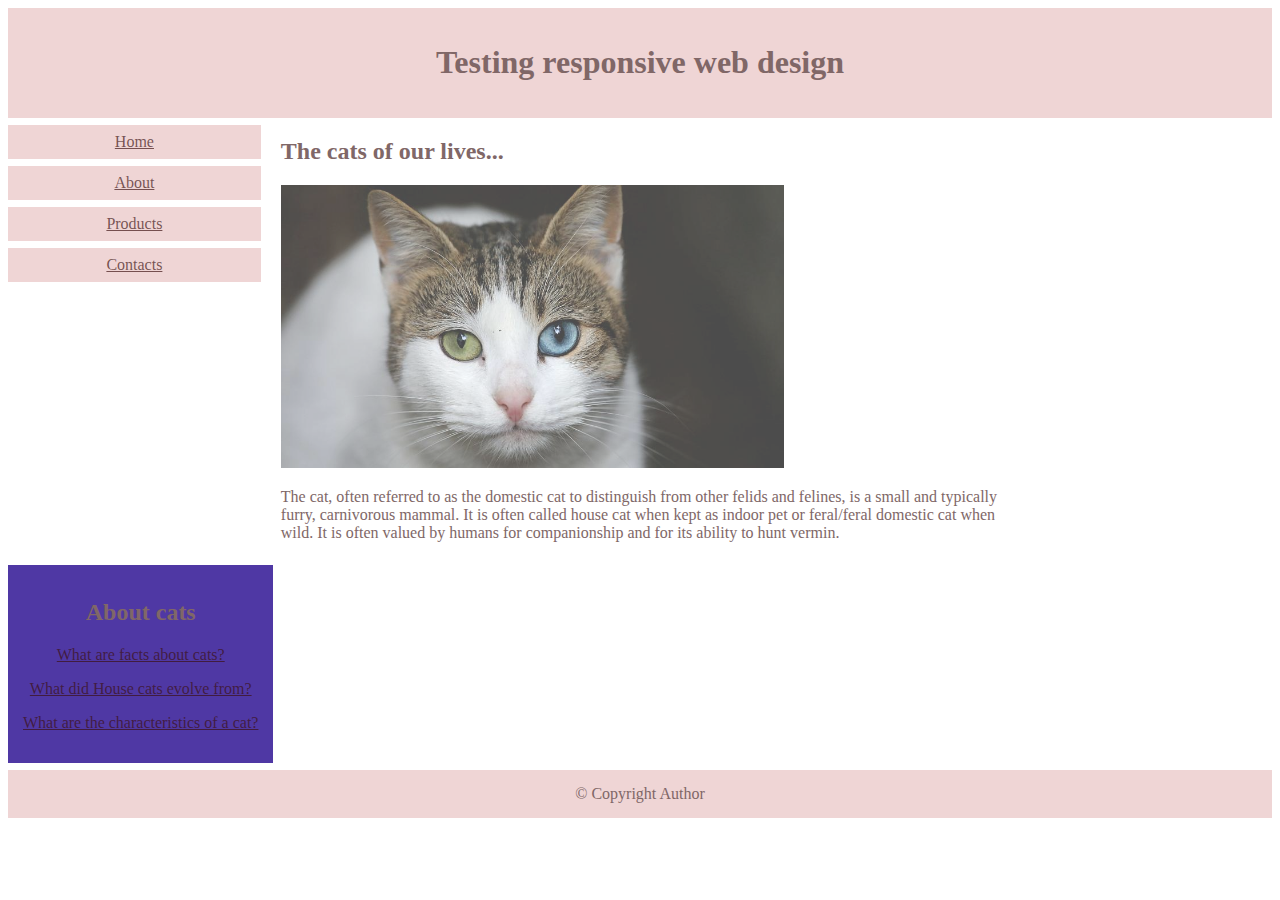
<file: css_RWD1/responsive.html>
<!DOCTYPE html>
<html>

<head>
  <title>Responsive web design</title>
  <!--
	<meta name="viewport" content="width=device-width, initial-scale=1.0" />
	-->
  <meta charset="utf-8" />
  <link rel="stylesheet" href="css/styles.css" />
</head>

<body>
  <div class="head">
    <h1>Testing responsive web design</h1>
  </div>
  <div style="overflow:auto">
    <div class="menu">
      <a href="#">Home</a>
      <a href="#">About</a>
      <a href="#">Products</a>
      <a href="#">Contacts</a>
    </div>
    <div class="main">
      <h2>The cats of our lives...</h2>
      <img src="../images/cat1.jpg" />
      <p>The cat, often referred to as the domestic cat to distinguish from other felids and felines, is a small and
        typically furry, carnivorous mammal. It is often called house cat when kept as indoor pet or feral/feral
        domestic cat when wild. It is often valued by humans for companionship and for its ability to hunt vermin.</p>
    </div>

    <div class="right">
      <h2>About cats</h2>
      <p><a href="info1.html">What are facts about cats?</a></p>
      <p><a href="info2.html">What did House cats evolve from?</a></p>
      <p><a href="info3.html">What are the characteristics of a cat?</a></p>
    </div>
  </div>
  <div class="footer">© Copyright Author</div>
</body>

</html>
</file>
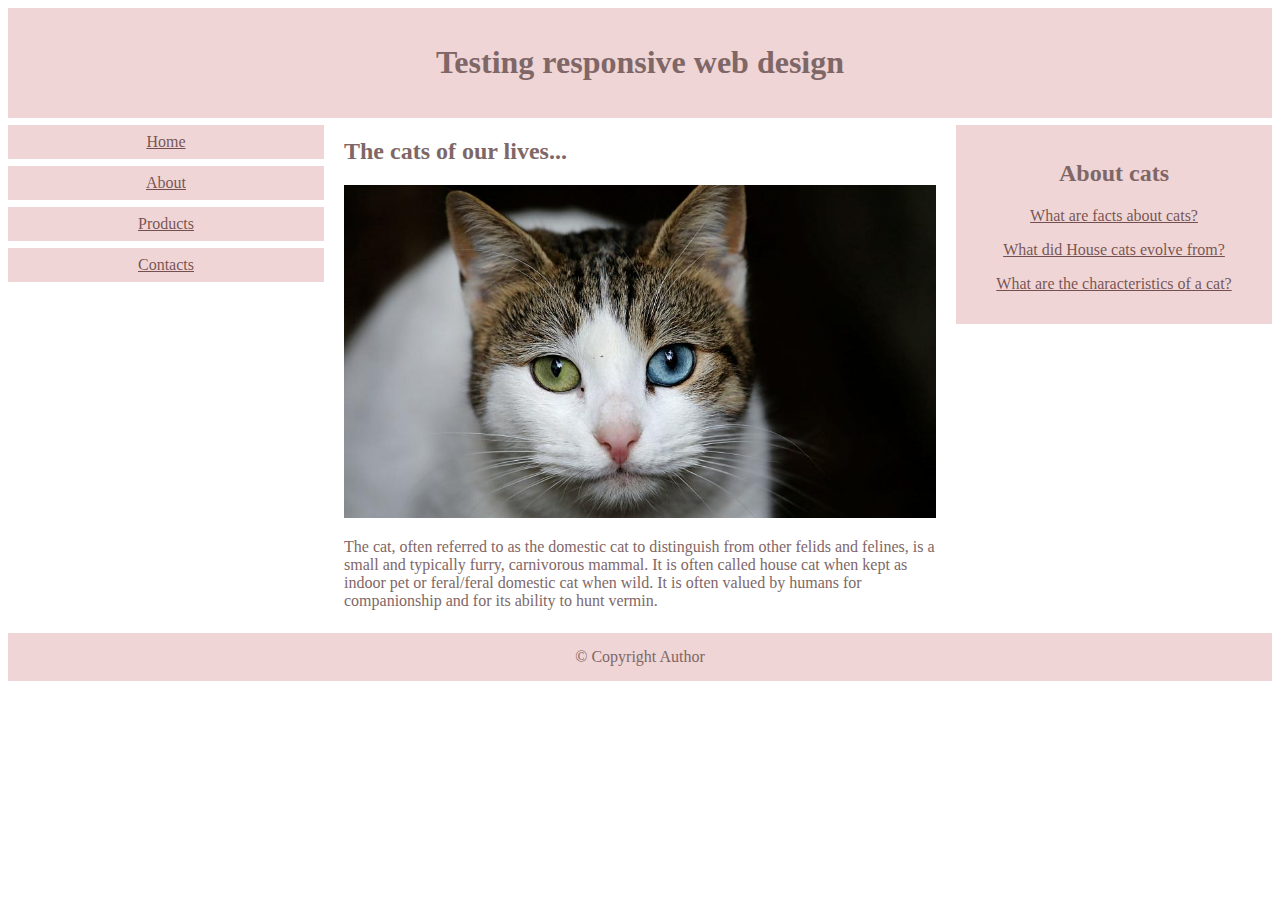
<file: css_RWD1/responsive_control.html>
<!DOCTYPE html>
<html>

<head>
  <title>Responsive web design</title>
  <meta name="viewport" content="width=device-width, initial-scale=1.0" />
  <meta charset="utf-8" />
  <link rel="stylesheet" href="css/styles_control.css" />
</head>

<body>
  <div class="head">
    <h1>Testing responsive web design</h1>
  </div>
  <div style="overflow:auto">
    <div class="menu col-3 col-m-3">
      <a href="#">Home</a>
      <a href="#">About</a>
      <a href="#">Products</a>
      <a href="#">Contacts</a>
    </div>
    <div class="main col-6 col-m-9">
      <h2>The cats of our lives...</h2>
      <img src="../images/cat1.jpg" />
      <p>The cat, often referred to as the domestic cat to distinguish from other felids and felines, is a small and
        typically furry, carnivorous mammal. It is often called house cat when kept as indoor pet or feral/feral
        domestic cat when wild. It is often valued by humans for companionship and for its ability to hunt vermin.</p>
    </div>

    <div class="right col-3 col-m-12">
      <h2>About cats</h2>
      <p><a href="info1.html">What are facts about cats?</a></p>
      <p><a href="info2.html">What did House cats evolve from?</a></p>
      <p><a href="info3.html">What are the characteristics of a cat?</a></p>
    </div>
  </div>
  <div class="footer">© Copyright Author</div>
</body>

</html>
</file>
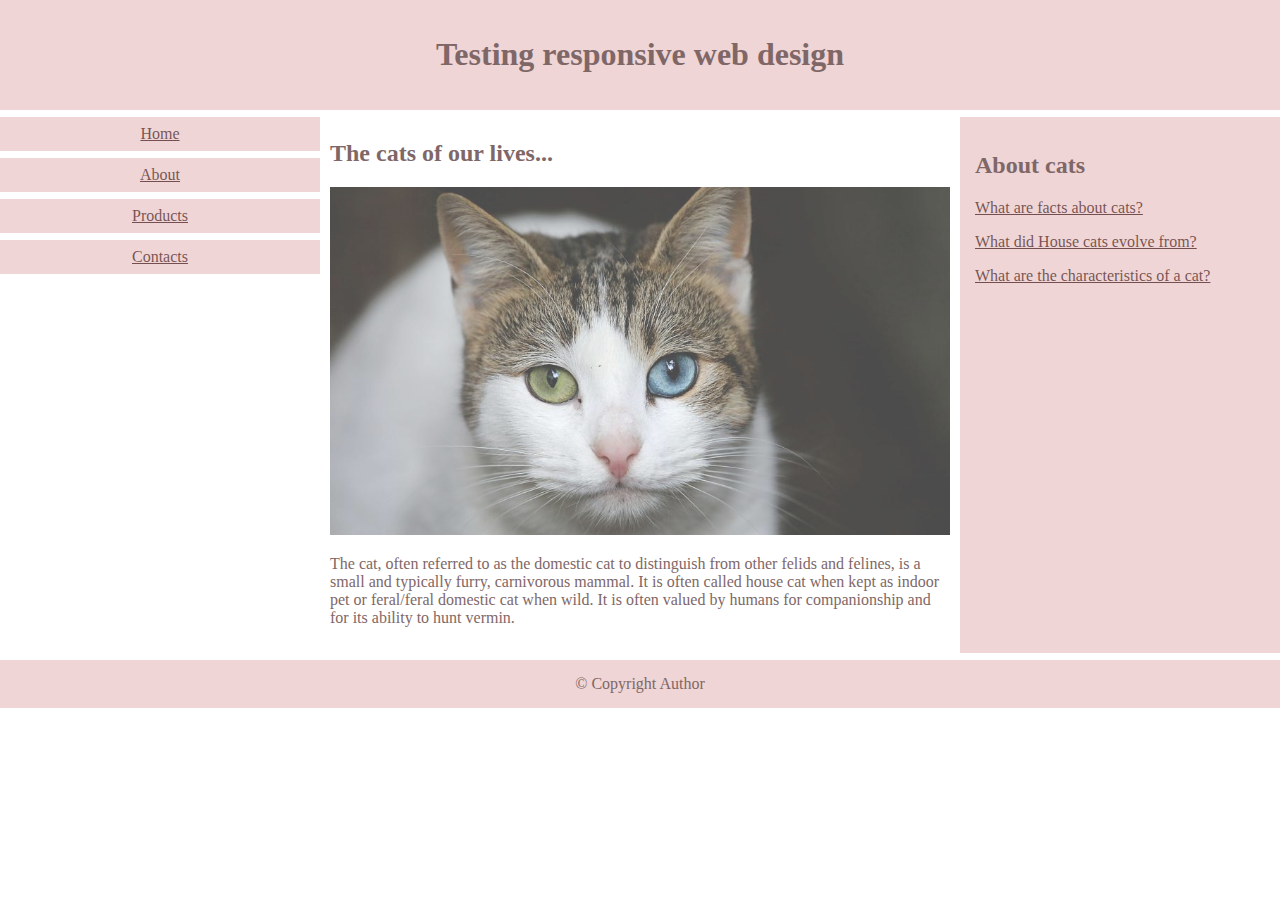
<file: css_RWD21/responsive.html>
<!DOCTYPE html>
<html>
<head>
	<title>Responsive web design</title>
	<meta name="viewport" content="width=device-width, initial-scale=1.0" />
	<meta charset = "utf-8" />
	<link rel="stylesheet" href="css/styles.css" />
</head>
<body>
<div class="container">
<div class="head">
  <h1>Testing responsive web design</h1>
</div>
<div class="cont_mini">
  <div class="menu">
    <a href="#">Home</a>
    <a href="#">About</a>
    <a href="#">Products</a>
    <a href="#">Contacts</a>
  </div>
  <div class="main">
    <h2>The cats of our lives...</h2>
	<img src="../images/cat1.jpg" />
    <p>The cat, often referred to as the domestic cat to distinguish from other felids and felines, is a small and typically furry, carnivorous mammal. It is often called house cat when kept as indoor pet or feral/feral domestic cat when wild. It is often valued by humans for companionship and for its ability to hunt vermin.</p>
  </div>

  <div class="right">
    <h2>About cats</h2>
    <p><a href="info1.html">What are facts about cats?</a></p>
	<p><a href="info2.html">What did House cats evolve from?</a></p>
	<p><a href="info3.html">What are the characteristics of a cat?</a></p>
  </div>
</div>
<div class="footer">© Copyright Author</div>
</div>
</body>
</html>
</file>
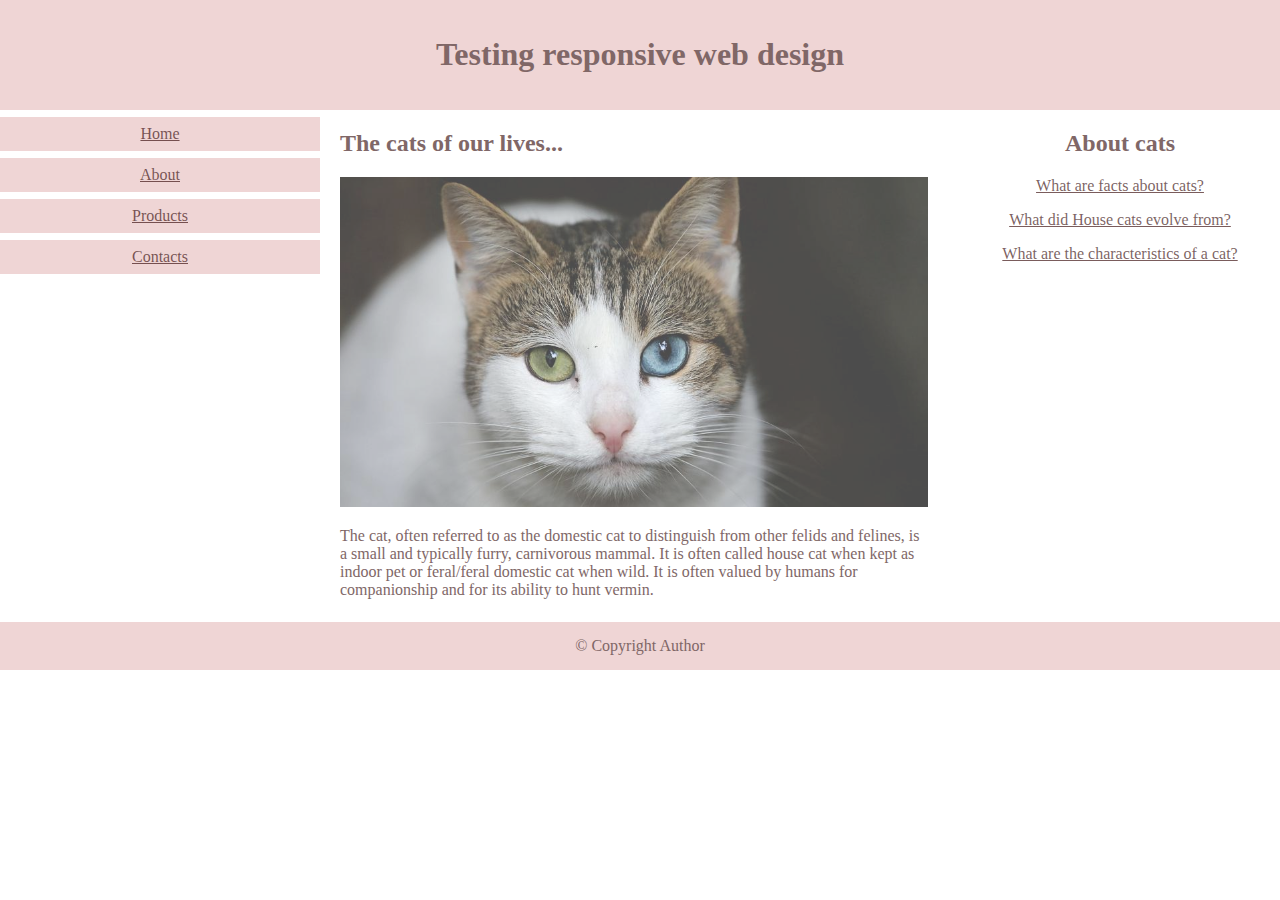
<file: css_RWD22/responsive.html>
<!DOCTYPE html>
<html>
<head>
	<title>Responsive web design</title>
	<meta name="viewport" content="width=device-width, initial-scale=1.0" />
	<meta charset = "utf-8" />
	<link rel="stylesheet" href="css/styles.css" />
</head>
<body>
<div class="head">
  <h1>Testing responsive web design</h1>
</div>
<div class="container">
  <div class="menu">
    <a href="#">Home</a>
    <a href="#">About</a>
    <a href="#">Products</a>
    <a href="#">Contacts</a>
  </div>
  <div class="main">
    <h2>The cats of our lives...</h2>
    <img src="../images/cat1.jpg" />
    <div class="text">
      <p>The cat, often referred to as the domestic cat to distinguish from other felids and felines, is a small and typically furry, carnivorous mammal. It is often called house cat when kept as indoor pet or feral/feral domestic cat when wild. It is often valued by humans for companionship and for its ability to hunt vermin.</p>
    </div>
  </div>

  <div class="right">
    <h2>About cats</h2>
    <p><a href="info1.html">What are facts about cats?</a></p>
	<p><a href="info2.html">What did House cats evolve from?</a></p>
	<p><a href="info3.html">What are the characteristics of a cat?</a></p>
  </div>
</div>
<div class="footer">© Copyright Author</div>
</body>
</html>
</file>
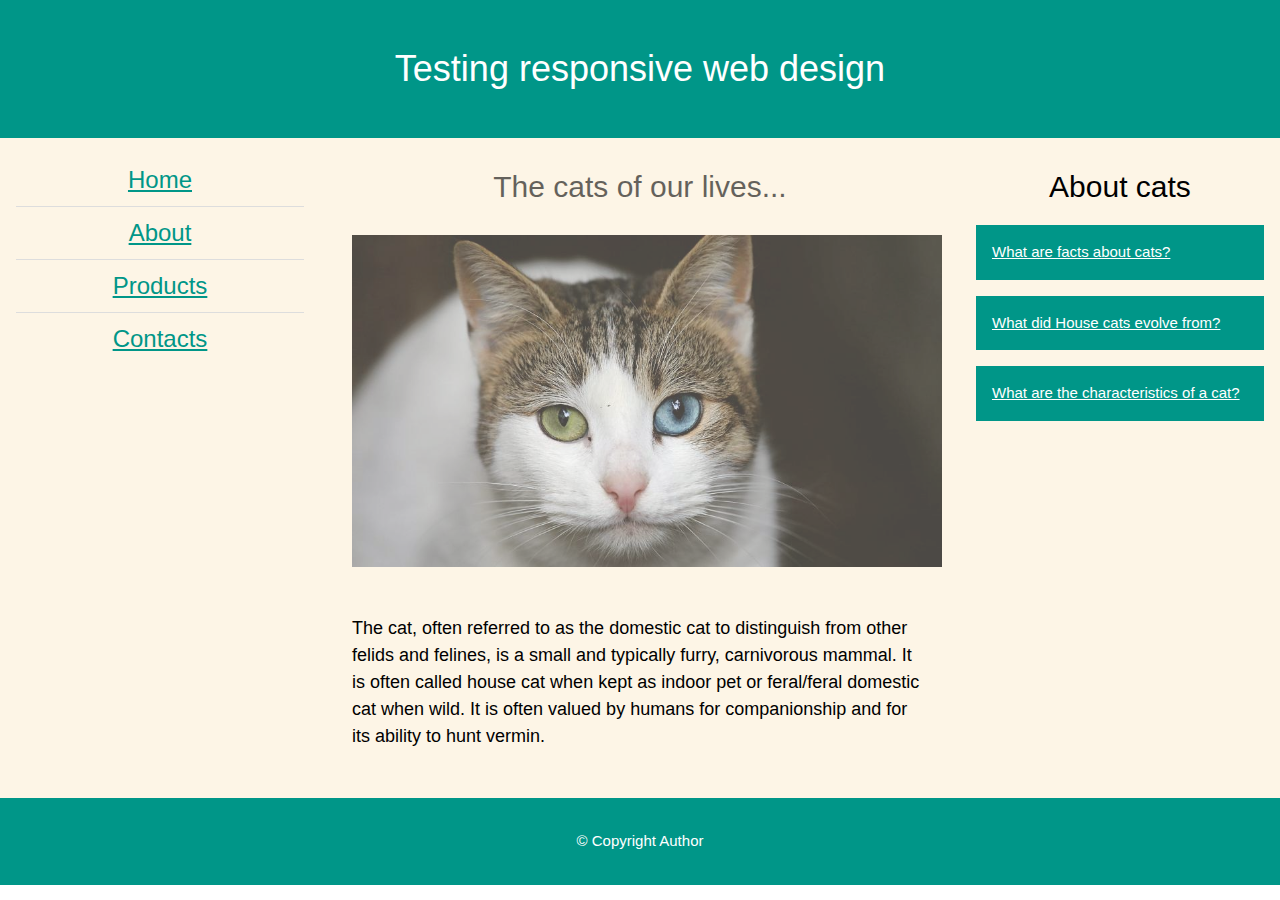
<file: css_RWD31/responsive.html>
<!DOCTYPE html>
<html>
<head>
	<title>Responsive web design</title>
	<meta name="viewport" content="width=device-width, initial-scale=1.0" />
	<meta charset = "utf-8" />
	<link rel="stylesheet" href="css/styles.css" />
	<link rel="stylesheet" href="css/w3.css" />
</head>
<body>
<div class="w3-container w3-center w3-padding-32 w3-teal w3-text-white">
  <h1>Testing responsive web design</h1>
</div>
<div class="w3-row w3-padding-16 w3-sand">
  <ul class="w3-container w3-ul w3-center w3-quarter">
    <li><a href="#" class="w3-padding-16 w3-xlarge w3-text-teal w3-hover-text-indigo">Home</a></li>
    <li><a href="#" class="w3-padding-16 w3-xlarge w3-text-teal w3-hover-text-indigo">About</a></li>
    <li><a href="#" class="w3-padding-16 w3-xlarge w3-text-teal w3-hover-text-indigo">Products</a></li>
    <li><a href="#" class="w3-padding-16 w3-xlarge w3-text-teal w3-hover-text-indigo">Contacts</a></li>
  </ul>
  <div class="w3-container w3-half">
    <h2 class="w3-center w3-opacity">The cats of our lives...</h2>
	  <img src="../images/cat1.jpg" class="w3-margin w3-hover-sepia" />
    <p class="w3-panel w3-sand w3-padding-16 w3-large w3-text-sienna w3-hover-teal w3-hover-text-sand">The cat, often referred to as the domestic cat to distinguish from other felids and felines, is a small and typically furry, carnivorous mammal. It is often called house cat when kept as indoor pet or feral/feral domestic cat when wild. It is often valued by humans for companionship and for its ability to hunt vermin.</p>
  </div>
  <div class="w3-container w3-quarter">
    <h2 class="w3-center">About cats</h2>
    <div class="w3-panel w3-padding-16 w3-teal w3-text-white w3-hover-text-sand"><a href="info1.html">What are facts about cats?</a></div>
	  <div class="w3-panel w3-padding-16 w3-teal w3-text-white w3-hover-text-sand"><a href="info2.html">What did House cats evolve from?</a></div>
	  <div class="w3-panel w3-padding-16 w3-teal w3-text-white w3-hover-text-sand"><a href="info3.html">What are the characteristics of a cat?</a></div>
  </div>
</div>
<div class="w3-container w3-center w3-teal w3-padding-32 w3-text-white">© Copyright Author</div>
</body>
</html>
</file>
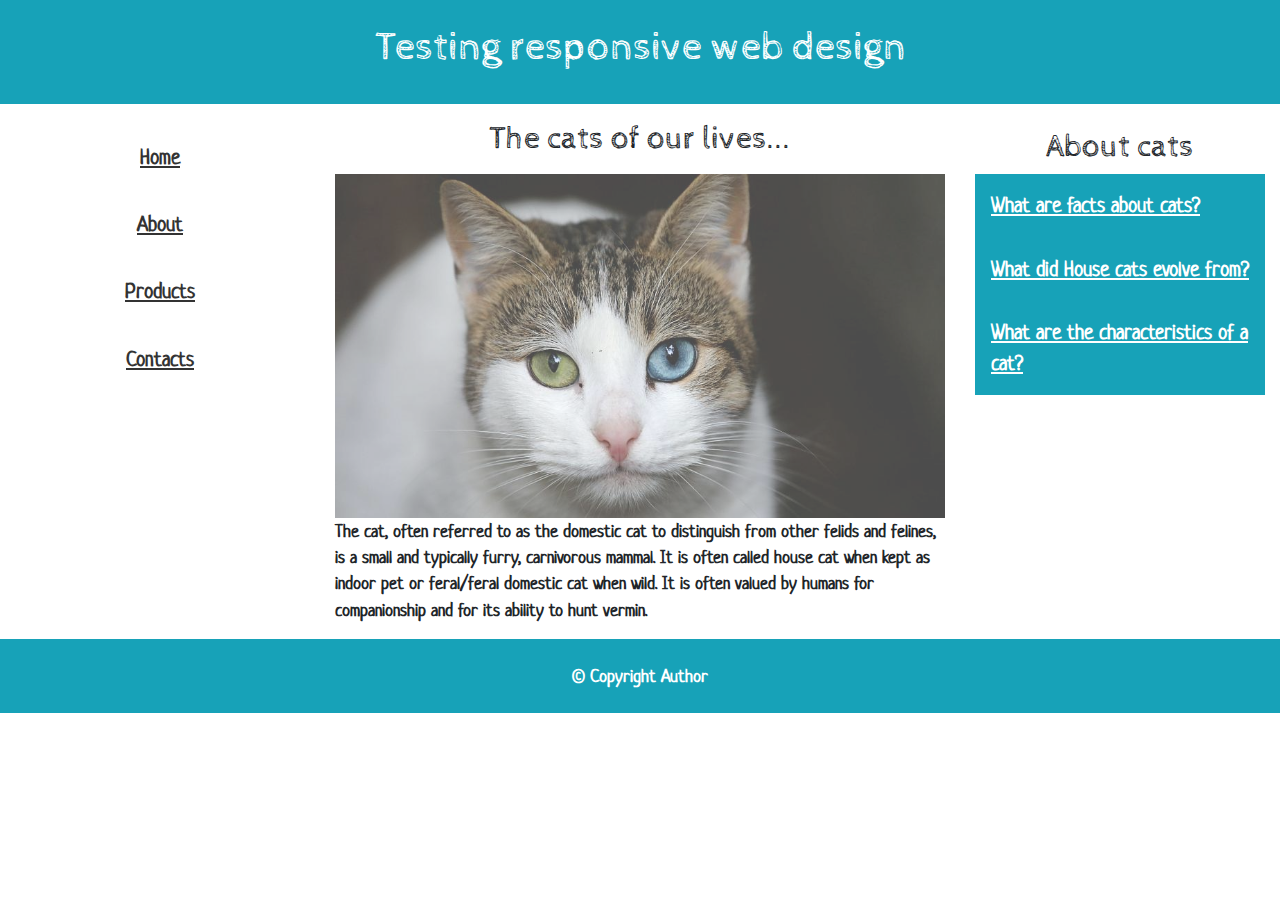
<file: css_RWD32/responsive.html>
<!DOCTYPE html>
<html>
<head>
	<title>Responsive web design</title>
	<meta name="viewport" content="width=device-width, initial-scale=1.0" />
	<meta charset = "utf-8" />
	<link rel="stylesheet" href="https://stackpath.bootstrapcdn.com/bootstrap/4.4.1/css/bootstrap.min.css" integrity="sha384-Vkoo8x4CGsO3+Hhxv8T/Q5PaXtkKtu6ug5TOeNV6gBiFeWPGFN9MuhOf23Q9Ifjh" crossorigin="anonymous" />
	<link rel="stylesheet" href="css/bootstrap.min.css" />
	<link rel="stylesheet" href="css/styles.css" />
	<!--script src="https://stackpath.bootstrapcdn.com/bootstrap/4.4.1/js/bootstrap.min.js" integrity="sha384-wfSDF2E50Y2D1uUdj0O3uMBJnjuUD4Ih7YwaYd1iqfktj0Uod8GCExl3Og8ifwB6" crossorigin="anonymous"></script-->
</head>
<body>
<div class="container-fluid bg-info text-light p-4 text-center">
  <h1>Testing responsive web design</h1>
</div>
<div class="container-fluid mt-2">
<div class="row">
  <div class="col-sm-12 col-md-6 col-xl-3 bg-light text-black display-4 text-center">
    <a href="#" class="mtb-4 ptb-2">Home</a>
	<div class="w-100"></div>
    <a href="#" class="mtb-4 ptb-2">About</a>
	<div class="w-100"></div>
    <a href="#" class="mtb-4 ptb-2">Products</a>
	<div class="w-100"></div>
    <a href="#" class="mtb-4 ptb-2">Contacts</a>
  </div>
  <div class="col-sm-12 col-md-6 col-xl-6 bg-light text-black">
    <h2 class="text-center p-2">The cats of our lives...</h2>
	  <img src="../images/cat1.jpg" class="img-fluid w-100" />
    <p class="mtb-3">The cat, often referred to as the domestic cat to distinguish from other felids and felines, is a small and typically furry, carnivorous mammal. It is often called house cat when kept as indoor pet or feral/feral domestic cat when wild. It is often valued by humans for companionship and for its ability to hunt vermin.</p>
  </div>
  <div class="col-sm-12 col-md-12 col-xl-3 bg-light mtb-2 pt-3">
    <h2 class="text-center text-black">About cats</h2>
		<div class="w-100 p-3 bg-info"><a href="info1.html" class="text-light">What are facts about cats?</a></div>
		<div class="w-100 p-3 bg-info"><a href="info2.html" class="text-light">What did House cats evolve from?</a></div>
		<div class="w-100 p-3 bg-info"><a href="info3.html" class="text-light">What are the characteristics of a cat?</a></div>
  </div>
</div>
</div>
<div class="container-fluid bg-info text-light p-4 text-center">© Copyright Author</div>
</body>
</html>
</file>
<file: css_RWD1/css/styles.css>
* {
  box-sizing: border-box;
}

body {
  font-family: Comic sans MS;
  color: #806767;
}

.head {
  background-color: #ebc9c9c7;
  padding: 15px;
  text-align: center;
}

img {
  max-width: 70%;
  opacity: 0.7;
  filter: alpha(opacity=70);
}

img:hover {
  opacity: 1;
  filter: alpha(opacity=100);
}


/* START OF THE ESSENTIAL PART */
.menu {
  float: left;
  width: 20%;
}

.main {
  float: left;
  width: 60%;
}

.right {
  float: left;
  width: 21%;
}

/*For mobile phones: */
@media (max-width:620px) {
  .menu, .main, .right {
    width: 100%;
  }
}
/* END OF THE ESSENTIAL PART */


.menu {
  text-align: center;
}
.main {
  padding: 0 20px;
}

.right {
  background-color: #1e008ac7;
  text-align: center;
  padding: 15px;
  margin-top: 7px;
}

.menu a {
  background-color: #ebc9c9c7;
  padding: 8px;
  margin-top: 7px;
  display: block;
  width: 100%;
  color: rgba(59, 15, 15, 0.678);
}

.footer {
  background-color: #ebc9c9c7;
  text-align: center;
  padding: 15px;
  margin-top: 7px;
}

a:link {
  color: rgba(59, 15, 15, 0.678);
}

a:visited {
  color: rgba(128, 128, 128, 0.822);
}

a:hover {
  color: rgba(226, 138, 226, 0.753);
}

a:active {
  color: rgba(37, 37, 107, 0.856);
}
</file>
<file: css_RWD1/css/styles_control.css>
* {
  box-sizing: border-box;
}

body {
  font-family: Comic sans MS;
  color: #806767;
}

.head {
  background-color: #ebc9c9c7;
  padding: 15px;
  text-align: center;
}

img {
  max-width: 100%;
  opacity: 1;
  filter: alpha(opacity=100);
}

img:hover {
  opacity: 0.7;
  filter: alpha(opacity=70);
}

.menu {
  float: left;
  text-align: center;
}

.menu a {
  background-color: #ebc9c9c7;
  padding: 8px;
  margin-top: 7px;
  display: block;
  width: 100%;
  color: rgba(59, 15, 15, 0.678);
}

.main {
  float: left;
  padding: 0 20px;
}

.right {
  background-color: #ebc9c9c7;
  float: left;
  padding: 15px;
  margin-top: 7px;
  text-align: center;
}

.footer {
  background-color: #ebc9c9c7;
  text-align: center;
  padding: 15px;
  margin-top: 7px;
}

a:link {
  color: rgba(59, 15, 15, 0.678);
}

a:visited {
  color: rgba(128, 128, 128, 0.822);
}

a:hover {
  color: rgba(226, 138, 226, 0.753);
}

a:active {
  color: rgba(37, 37, 107, 0.856);
}

/* стили для мобильных устройств */
[class*="col-"] {
  width: 100%;
}

/* @media (min-width: 575px) {
  .main {
    width: 550px;
    margin-left: auto;
    margin-right: auto;
  }
} */

@media (min-width: 600px) {

  /* для планшета 
Первая секция страницы растянется на 3 столбца, вторая - на 9 столбцов, а третья вначале – на 2 а потом на все 12 	*/
  .col-m-1 {
    width: 8.33%;
  }

  .col-m-2 {
    width: 16.66%;
  }

  .col-m-3 {
    width: 25%;
  }

  .col-m-4 {
    width: 33.33%;
  }

  .col-m-5 {
    width: 41.66%;
  }

  .col-m-6 {
    width: 50%;
  }

  .col-m-7 {
    width: 58.33%;
  }

  .col-m-8 {
    width: 66.66%;
  }

  .col-m-9 {
    width: 75%;
  }

  .col-m-10 {
    width: 83.33%;
  }

  .col-m-11 {
    width: 91.66%;
  }

  .col-m-12 {
    width: 100%;
  }
}

@media (min-width: 768px) {

  /* для дисплея 
Первый и третий раздел займут по 3 столбца каждый. Средний раздел займет  6 столбцов 	*/
  .col-1 {
    width: 8.33%;
  }

  .col-2 {
    width: 16.66%;
  }

  .col-3 {
    width: 25%;
  }

  .col-4 {
    width: 33.33%;
  }

  .col-5 {
    width: 41.66%;
  }

  .col-6 {
    width: 50%;
  }

  .col-7 {
    width: 58.33%;
  }

  .col-8 {
    width: 66.66%;
  }

  .col-9 {
    width: 75%;
  }

  .col-10 {
    width: 83.33%;
  }

  .col-11 {
    width: 91.66%;
  }

  .col-12 {
    width: 100%;
  }
}
</file>
<file: css_RWD21/css/styles.css>
* {
  box-sizing: border-box;
}

body {
  font-family: Comic sans MS;
  color: #806767;
  margin: 0;
  padding: 0;
}

img {
  max-width: 100%;
  opacity: 0.7;
  filter: alpha(opacity=70);
}

img:hover {
  opacity: 1;
  filter: alpha(opacity=100);
}

.container>.head {
  background-color: #ebc9c9c7;
  padding: 15px;
  text-align: center;
}

.container>.cont_mini>.menu {
  text-align: center;
}

.menu a {
  background-color: #ebc9c9c7;
  padding: 8px;
  margin-top: 7px;
  display: block;
  width: 100%;
  text-align: center;
  color: rgba(59, 15, 15, 0.678);
}

.container>.cont_mini>.main {
  padding: 10px;
}


.container>.cont_mini>.right {
  background-color: #ebc9c9c7;
  padding: 15px;
  margin-top: 7px;
}

.container>.cont_mini>.right>p>a {
  text-align: center;
}

.container>.footer {
  background-color: #ebc9c9c7;
  text-align: center;
  padding: 15px;
  margin-top: 7px;
}

a:link {
  color: rgba(59, 15, 15, 0.678);
}

a:visited {
  color: rgba(128, 128, 128, 0.822);
}

a:hover {
  color: rgba(226, 138, 226, 0.753);
}

a:active {
  color: rgba(37, 37, 107, 0.856);
}

/* IMPORTANT PART */

.container>.head {
  width: 100%;
}

.container>.cont_mini>.menu {
  order: 0;
  flex: 1 0 25%;
}

.container>.cont_mini>.main {
  order: 1;
  min-height: 400px;
  flex: 1 1 50%;
}

.container>.cont_mini>.right {
  order: 2;
  flex: 1 0 25%;
}

.container>.footer {
  width: 100%;
}

.container {
  width: 100%;
}

.container>.cont_mini {
  display: flex;
  flex-flow: row wrap;
  justify-content: center;
  width: 100%;
  overflow: auto;
}

@media (max-width: 770px) {
  .container>.cont_mini>.menu, 
  .container>.cont_mini>.main, 
  .container>.cont_mini>.right {
    padding: 0;
    margin-left: 7%;
    margin-right: 5%;
    /* width: 100%; */
    /* flex-basis: 100%; */
    /* flex: none; */
  }
}
</file>
<file: css_RWD22/css/styles.css>
* {
    box-sizing: border-box;
}

body {
    font-family: Comic sans MS;
    color: #806767;
    margin: 0;
    padding: 0;
}

img {
    max-width: 98%;
    opacity: 0.7;
    filter: alpha(opacity=70);
}

img:hover {
    opacity: 1;
    filter: alpha(opacity=100);
}

.menu a {
    background-color: #ebc9c9c7;
    padding: 8px;
    margin-top: 7px;
    display: block;
    width: 100%;
    text-align: center;
}

.head {
    background-color: #ebc9c9c7;
    padding: 15px;
    text-align: center;
}

.footer {
    background-color: #ebc9c9c7;
    text-align: center;
    padding: 15px;
    margin-top: 7px;
}

a:link {
    color: rgba(59, 15, 15, 0.678);
}

a:visited {
    color: rgba(128, 128, 128, 0.822);
}

a:hover {
    color: rgba(226, 138, 226, 0.753);
}

a:active {
    color: rgba(37, 37, 107, 0.856);
}


/* Important part */


.head, .footer {
    width: 100%;
}

.main .text {
    width: 98%;
    /* width: 100%; */
}

.menu {
    grid-area: menu;
}

.right {
    grid-area: right;
    text-align: center;
}

.main {
    grid-area: main;
}

.container {
    display: grid;
    grid-gap: 1em; /* Small screens */
    grid-template-areas:
        "menu"
        "main"
        "right";
}

@media (min-width: 600px) {
    .container {
        grid-template-columns: 25% auto;
        grid-template-areas:
            "menu main"
            "right right";
        max-width: 100%;
    }
}

@media (min-width: 780px) {
    .container {
        grid-gap: 20px;
        grid-template-columns: 25% auto 25%;
        grid-template-areas:
            "menu main right";
        max-width: 100%;
    }
}
</file>
<file: css_RWD31/css/styles.css>
img {
  max-width: 97%;
  opacity: 0.7;
  filter: alpha(opacity=70);
}
</file>
<file: css_RWD32/css/styles.css>
* {
	box-sizing: border-box;
}

body {
	font-size: 1.1rem;
	margin: 0;
	padding: 0;
}

a {
	font-size: 1.3rem;
	transition: color 1s;
	font-weight: bold;
}

a:hover {
	color: grey;
	transition: color 1s;
}

img {
	max-width: 97%;
	opacity: 0.7;
	filter: alpha(opacity=70);
}

img:hover {
	opacity: 1;
	filter: alpha(opacity=100);
}

a:visited {
	color: rgba(128, 128, 128, 0.822);
}


a:active {
	color: rgba(37, 37, 107, 0.856);
}
</file>
